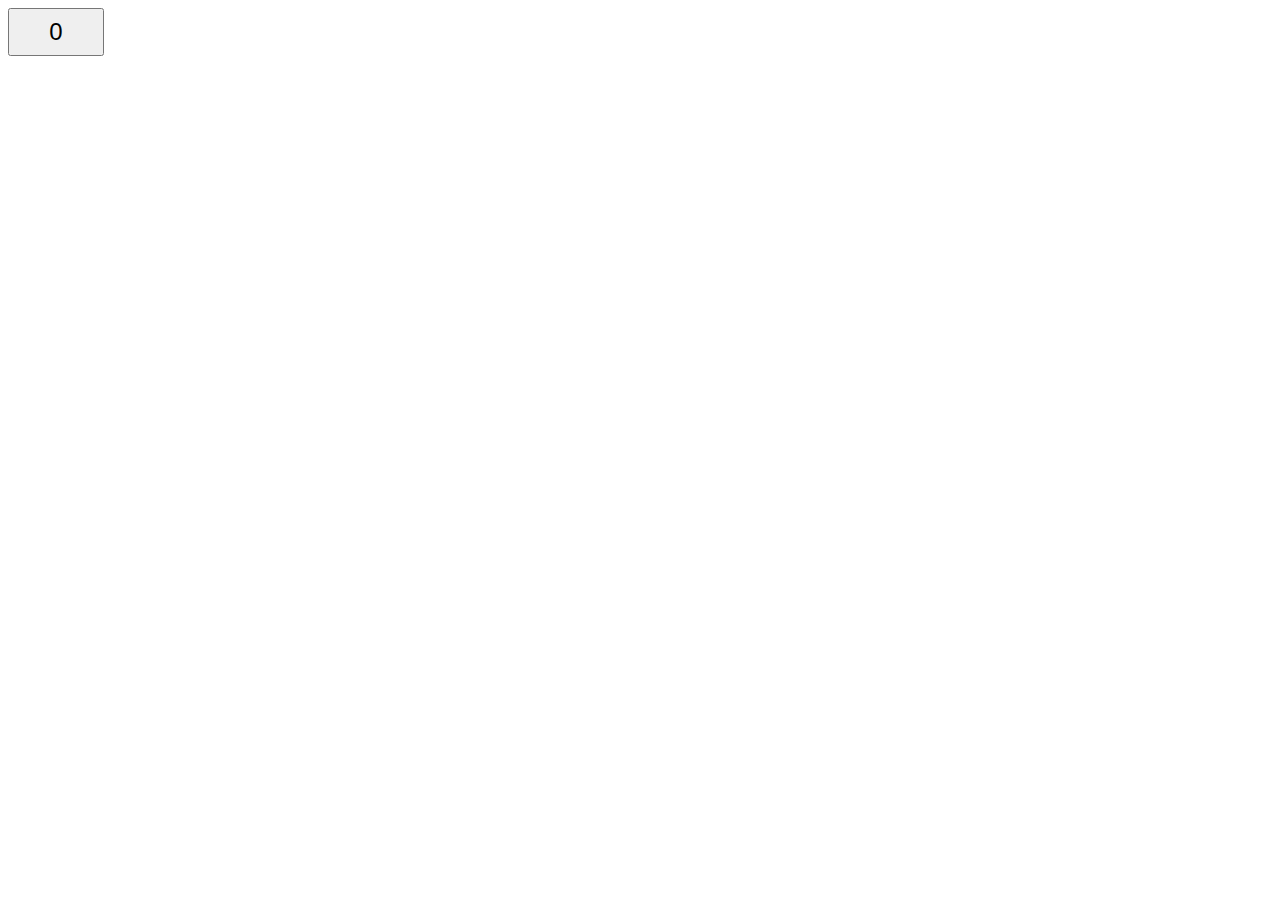
<file: TenDaysOfJavascript/day8a-CreateAButton/index.html>
<!-- Enter your HTML code here -->
<!DOCTYPE html>
<html>
    <head>
        <meta charset="utf-8">
        <title>Button</title>
        <link rel="stylesheet" type="text/css" href="./css/button.css">
    </head>
    <body>
        <script src="js/button.js" type="text/javascript"></script>
    </body>
</html>
</file>
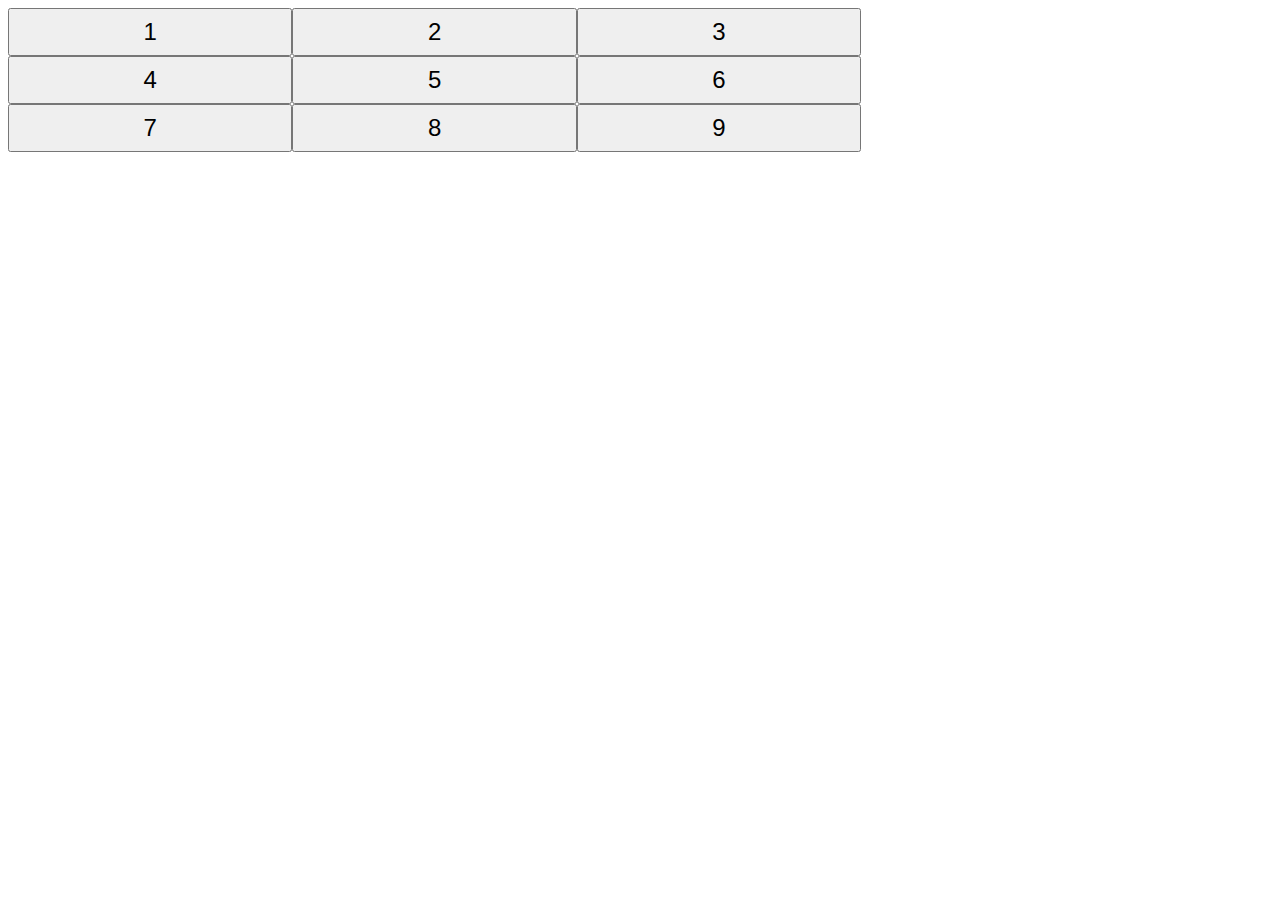
<file: TenDaysOfJavascript/day8b-ButtonGrid/index.html>
<!DOCTYPE html>
<html>
    <head>
        <link rel="stylesheet" href="css/buttonsGrid.css" type="text/css">
        <meta charset="utf-8">
        <title>Buttons Grid</title>
    </head>
    <body>
        <script src="js/buttonsGrid.js" type="text/javascript"></script>
    </body>
</html>
</file>
<file: TenDaysOfJavascript/day8a-CreateAButton/css/button.css>
button {
    width: 96px;
    height: 48px;
    font-size: 24px;
}
</file>
<file: TenDaysOfJavascript/day8b-ButtonGrid/css/buttonsGrid.css>
#btns{
    width: 75%;
}

#btns button{
    width: 30%;
    height: 48px;
    font-size: 24px;
}
</file>
